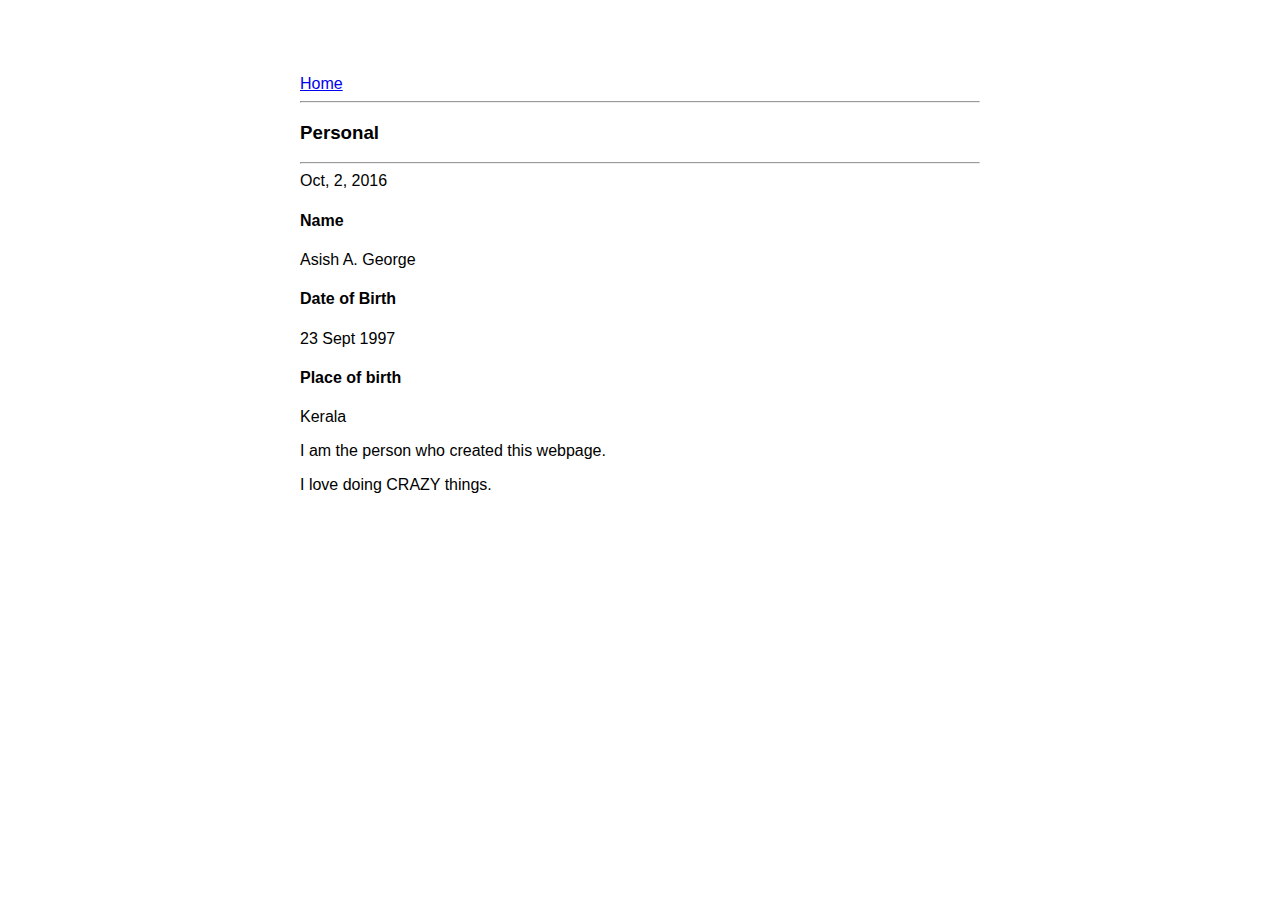
<file: ui/personal.html>
<!DOCTYPE html>
<html>
    <head>
        <title>
            Personal | Asish George
        </title>
        <meta name="viewport" content="width=device-width, initial-scale=1" />
        <link href="/ui/style.css" rel="stylesheet" />
    </head>
    <body>
        <div>
            <a href='/'>Home</a>
        </div>
        <hr/>
        <h3>
            Personal
        </h3>
        <hr/>
        <div>
            Oct, 2, 2016
        </div>
        <div>
            <p>
                <h4>Name</h4>Asish A. George<br>
                <h4>Date of Birth</h4>23 Sept 1997<br>
                <h4>Place of birth</h4>Kerala<br>
            </p>
            
            <p>
                I am the person who created this webpage.
            </p>
            <p>
                I love doing CRAZY things.
            </p>
        </div>
    </body>
    
    
</html>
</file>
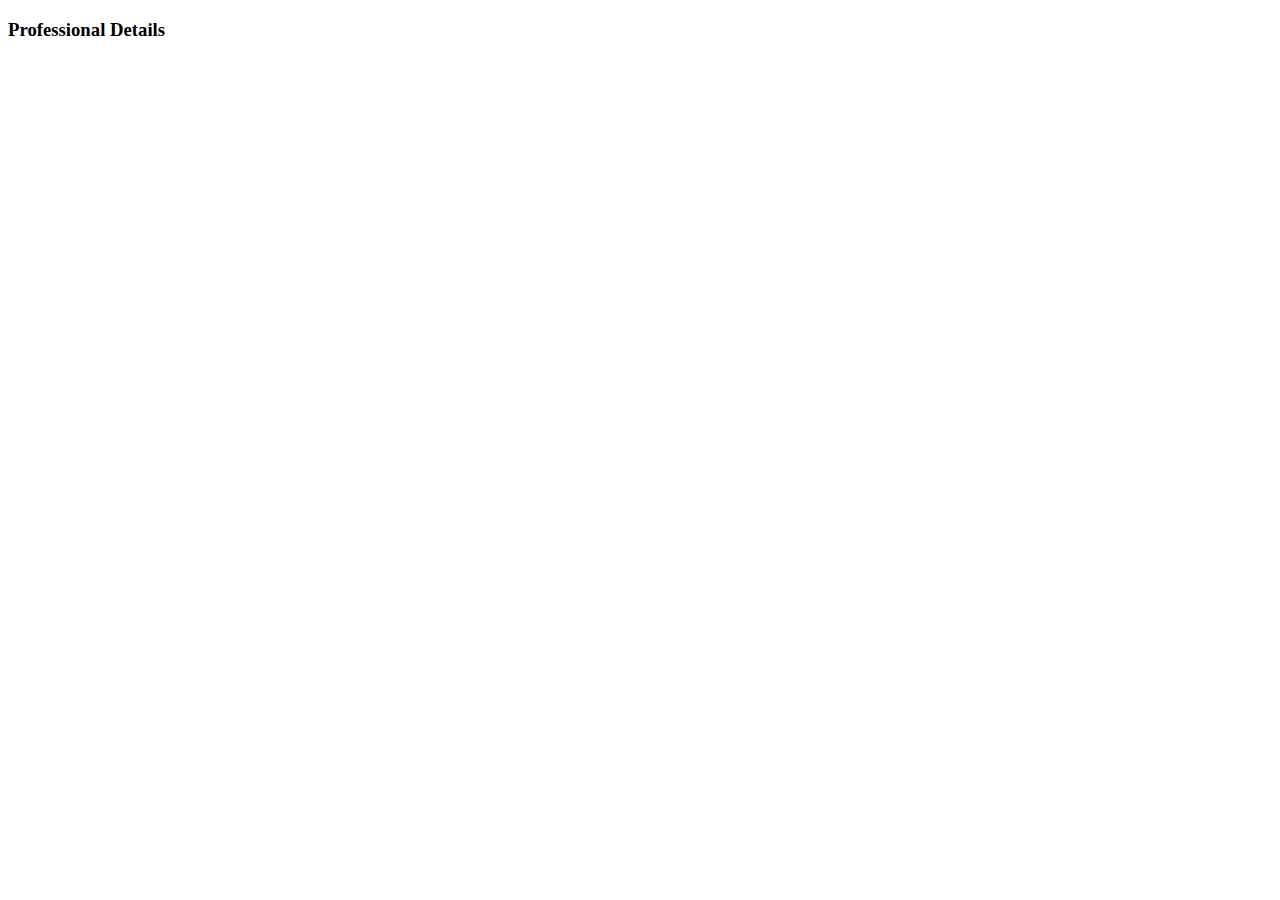
<file: ui/professional.html>
<!DOCTYPE html>
<html>
    <head>
        <title>
        Asish George| Profesional Details
        </title>
    </head>
    <body>
        <div>
            <h3>Professional Details</h3>
        </div>
        
    </body>

    
</html>
</file>
<file: ui/style.css>
body {
    font-family: sans-serif;
    background-color: white;
    margin-top: 75px;
    margin-left: 300px;
    margin-right: 300px;
    
}

.center {
    text-align: center;
}

.text-big {
    font-size: 300%;
}

.bold {
    font-weight: bold;
}

.img-medium {
    height: 200px;
}

.buttons{
    text-align: center;
    background-color: rgb(228, 228, 228);
    align-items: center;
    align-content: center;
    align-self: center;
}
</file>
